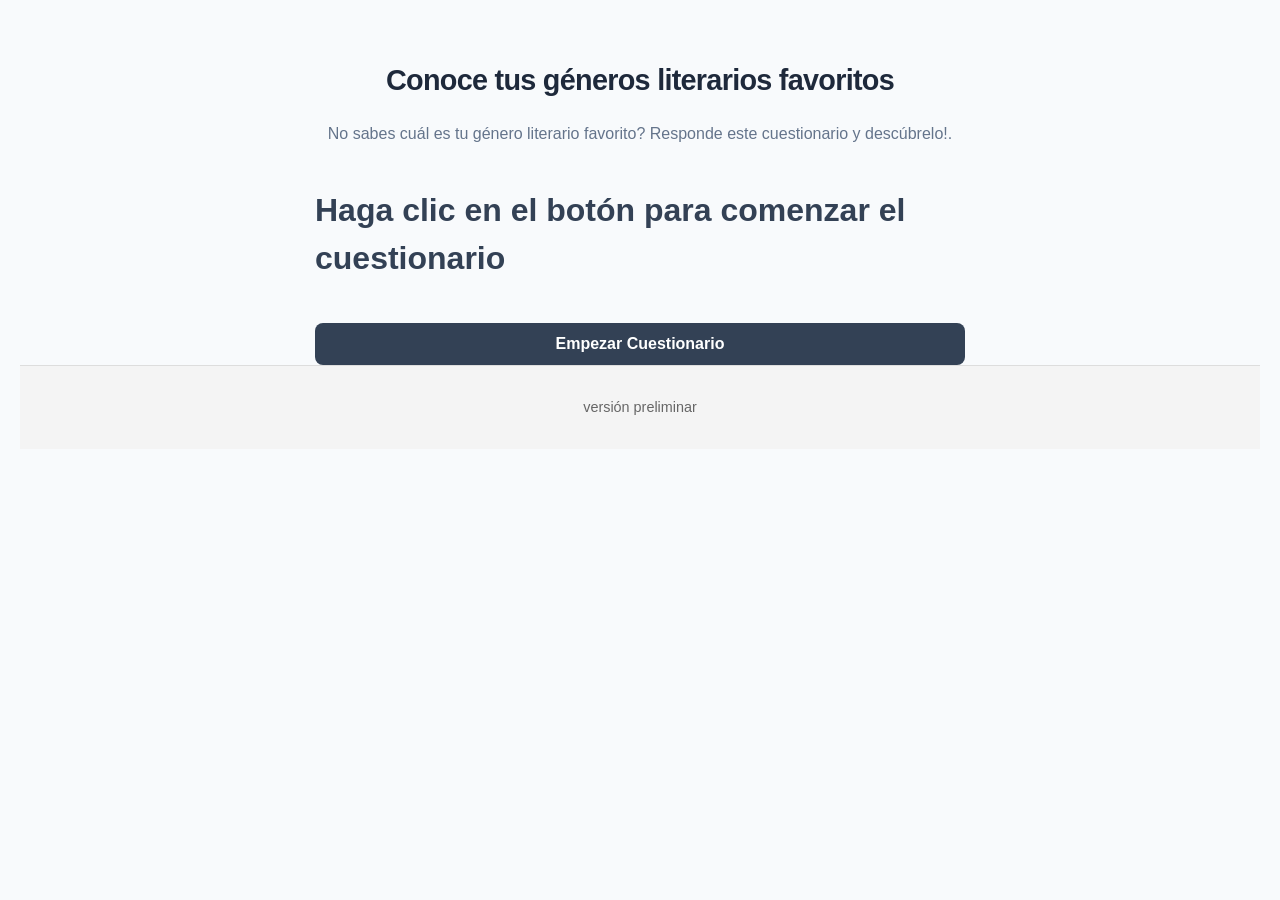
<file: frontend/index.html>
<!DOCTYPE html>
<html lang="es">

<head>
  <meta charset="UTF-8">
  <meta name="viewport" content="width=device-width, initial-scale=1.0">
  <title>Cuestionario de Géneros Literarios</title>

  <link rel="stylesheet" href="style.css">
</head>

<body>

  <div class="main-wrapper">
    <header>
      <h1>Conoce tus géneros literarios favoritos</h1>
      <p>No sabes cuál es tu género literario favorito? Responde este cuestionario y descúbrelo!.</p>
    </header>

    <main id="quiz-container">
      <div id="bienvenida">
        <h1>Haga clic en el botón para comenzar el cuestionario</h1>
        <button onclick="cargarCuestionario()">Empezar Cuestionario</button>
      </div>

      <div id="quiz-container"></div>
    </main>
  </div>

  <footer>
    <p>versión preliminar</p>
  </footer>

  <script src="script.js"></script>
</body>

</html>
</file>
<file: frontend/style.css>
/*Paleta de colores y tipografía*/
:root {
  --bg-color: #f8fafc;
  --card-bg: #ffffff;
  --text-main: #334155;
  --text-muted: #64748b;
  --accent: #3b82f6;
  /* Azul moderno */
  --border-color: #e2e8f0;
  --success: #10b981;
  --shadow: 0 1px 3px rgba(0, 0, 0, 0.05), 0 1px 2px rgba(0, 0, 0, 0.1);
}

* {
  box-sizing: border-box;
}

body {
  font-family: 'Inter', -apple-system, sans-serif;
  background-color: var(--bg-color);
  color: var(--text-main);
  line-height: 1.5;
  margin: 0;
  padding: 40px 20px;
}

/*contenedor y header*/
#quiz-container,
.main-wrapper {
  max-width: 650px;
  margin: 0 auto;
}

header {
  text-align: center;
  margin-bottom: 40px;
}

header h1 {
  font-size: 1.8rem;
  font-weight: 700;
  color: #1e293b;
  letter-spacing: -0.025em;
}

header p {
  color: var(--text-muted);
}

/*estilo de tarjetas (preguntas)*/
.pregunta-card {
  background: var(--card-bg);
  padding: 24px;
  margin-bottom: 16px;
  border-radius: 12px;
  border: 1px solid var(--border-color);
  transition: border-color 0.2s ease;
}

.pregunta-card:hover {
  border-color: #cbd5e1;
}

.pregunta-card p {
  font-weight: 500;
  margin-top: 0;
  margin-bottom: 16px;
  font-size: 1.05rem;
}

/* Inputs y Etiquetas */
label {
  display: block;
  padding: 10px 12px;
  margin: 4px 0;
  border-radius: 6px;
  cursor: pointer;
  font-size: 0.95rem;
  transition: background 0.2s;
}

label:hover {
  background-color: #f1f5f9;
}

input[type="radio"] {
  margin-right: 10px;
  accent-color: var(--accent);
}

/*botones*/
button,
#btn-enviar {
  width: 100%;
  padding: 12px;
  background-color: var(--text-main);
  color: white;
  border: none;
  border-radius: 8px;
  font-size: 1rem;
  font-weight: 600;
  cursor: pointer;
  margin-top: 20px;
  transition: opacity 0.2s;
}

button:hover {
  opacity: 0.9;
}

/*estilo de resultados*/
.resultados-finales {
  margin-top: 30px;
  animation: fadeIn 0.5s ease;
}

.resultado-item {
  display: flex;
  align-items: center;
  padding: 16px;
  margin-bottom: 12px;
  border-radius: 8px;
  background: white;
  border: 1px solid var(--border-color);
}

.puesto-1 {
  border-left: 4px solid #f59e0b;
  background: #fffbeb;
}

.puesto-2 {
  border-left: 4px solid #94a3b8;
}

.puesto-3 {
  border-left: 4px solid #d97706;
}

.medalla {
  font-weight: bold;
  margin-right: 15px;
  font-size: 0.9rem;
  text-transform: uppercase;
  color: var(--text-muted);
}

/*animación simple para resultados*/
@keyframes fadeIn {
  from {
    opacity: 0;
    transform: translateY(10px);
  }

  to {
    opacity: 1;
    transform: translateY(0);
  }
}


body {
  margin: 0;
  display: flex;
  flex-direction: column;
  min-height: 100vh;
}


main,
.quiz-container {
  flex: 1;
}

footer {
  background-color: #f4f4f4;
  /* O el color de tu preferencia */
  text-align: center;
  padding: 1rem;
  width: 100%;
  border-top: 1px solid #ddd;
  color: #666;
  font-size: 0.9rem;
}
</file>
